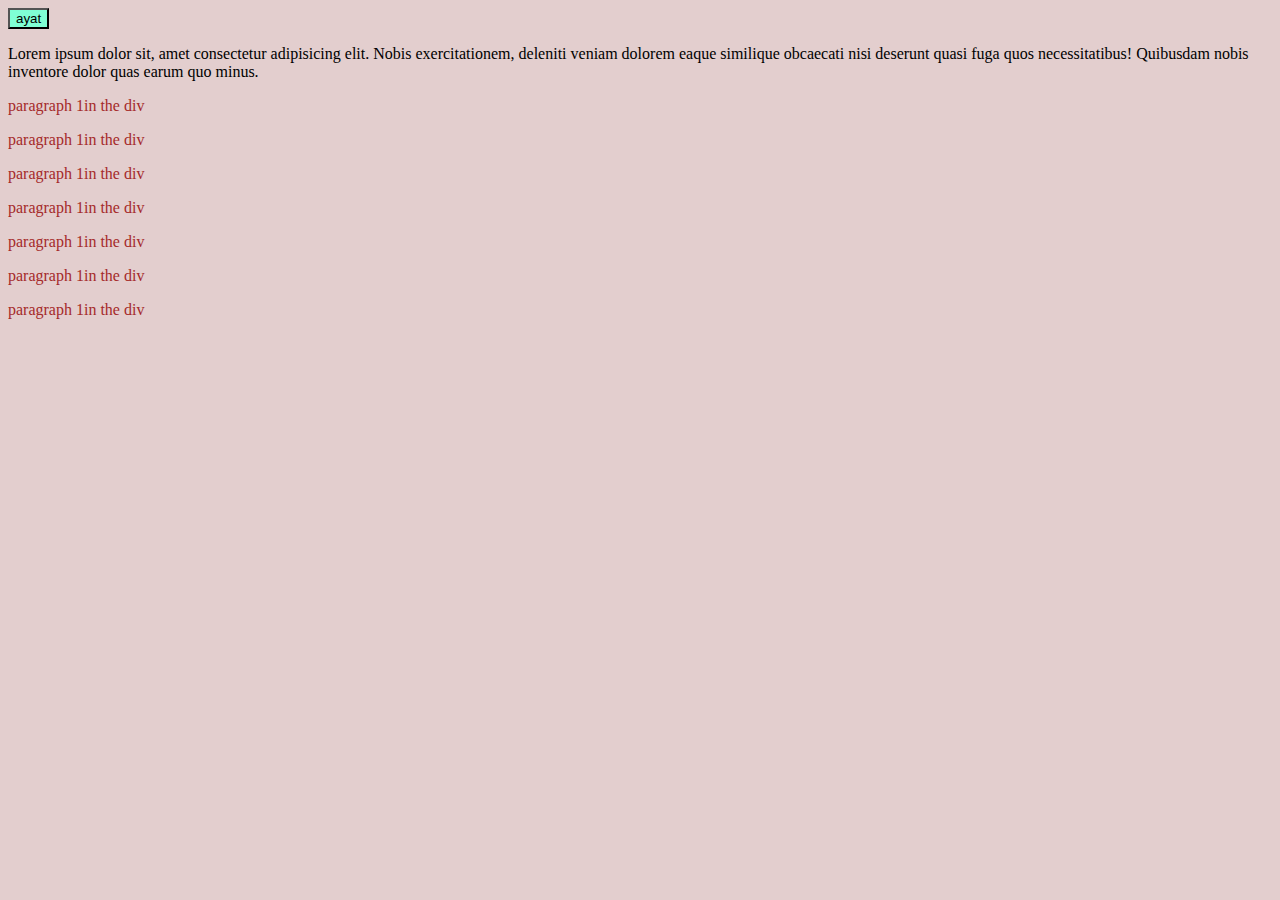
<file: index.html2/index.html>
<!DOCTYPE html>
<html lang="en">
<head>
    <meta charset="UTF-8">
    <meta name="viewport" content="width=device-width, initial-scale=1.0">
    <title>Document</title>
    <link rel="stylesheet" href="soon.css">
</head>
<body>
    
<div>
  <button> ayat</button>  
  <p>Lorem ipsum dolor sit, amet consectetur adipisicing elit. Nobis exercitationem, deleniti veniam dolorem eaque similique obcaecati nisi deserunt quasi fuga quos necessitatibus! Quibusdam nobis inventore dolor quas earum quo minus.</p>
</div>

<p>paragraph 1in the div</p>
<p>paragraph 1in the div</p>
<p>paragraph 1in the div</p>
<p>paragraph 1in the div</p>
<p>paragraph 1in the div</p>
<p>paragraph 1in the div</p>
<p>paragraph 1in the div</p>
</body>
</html>
</file>
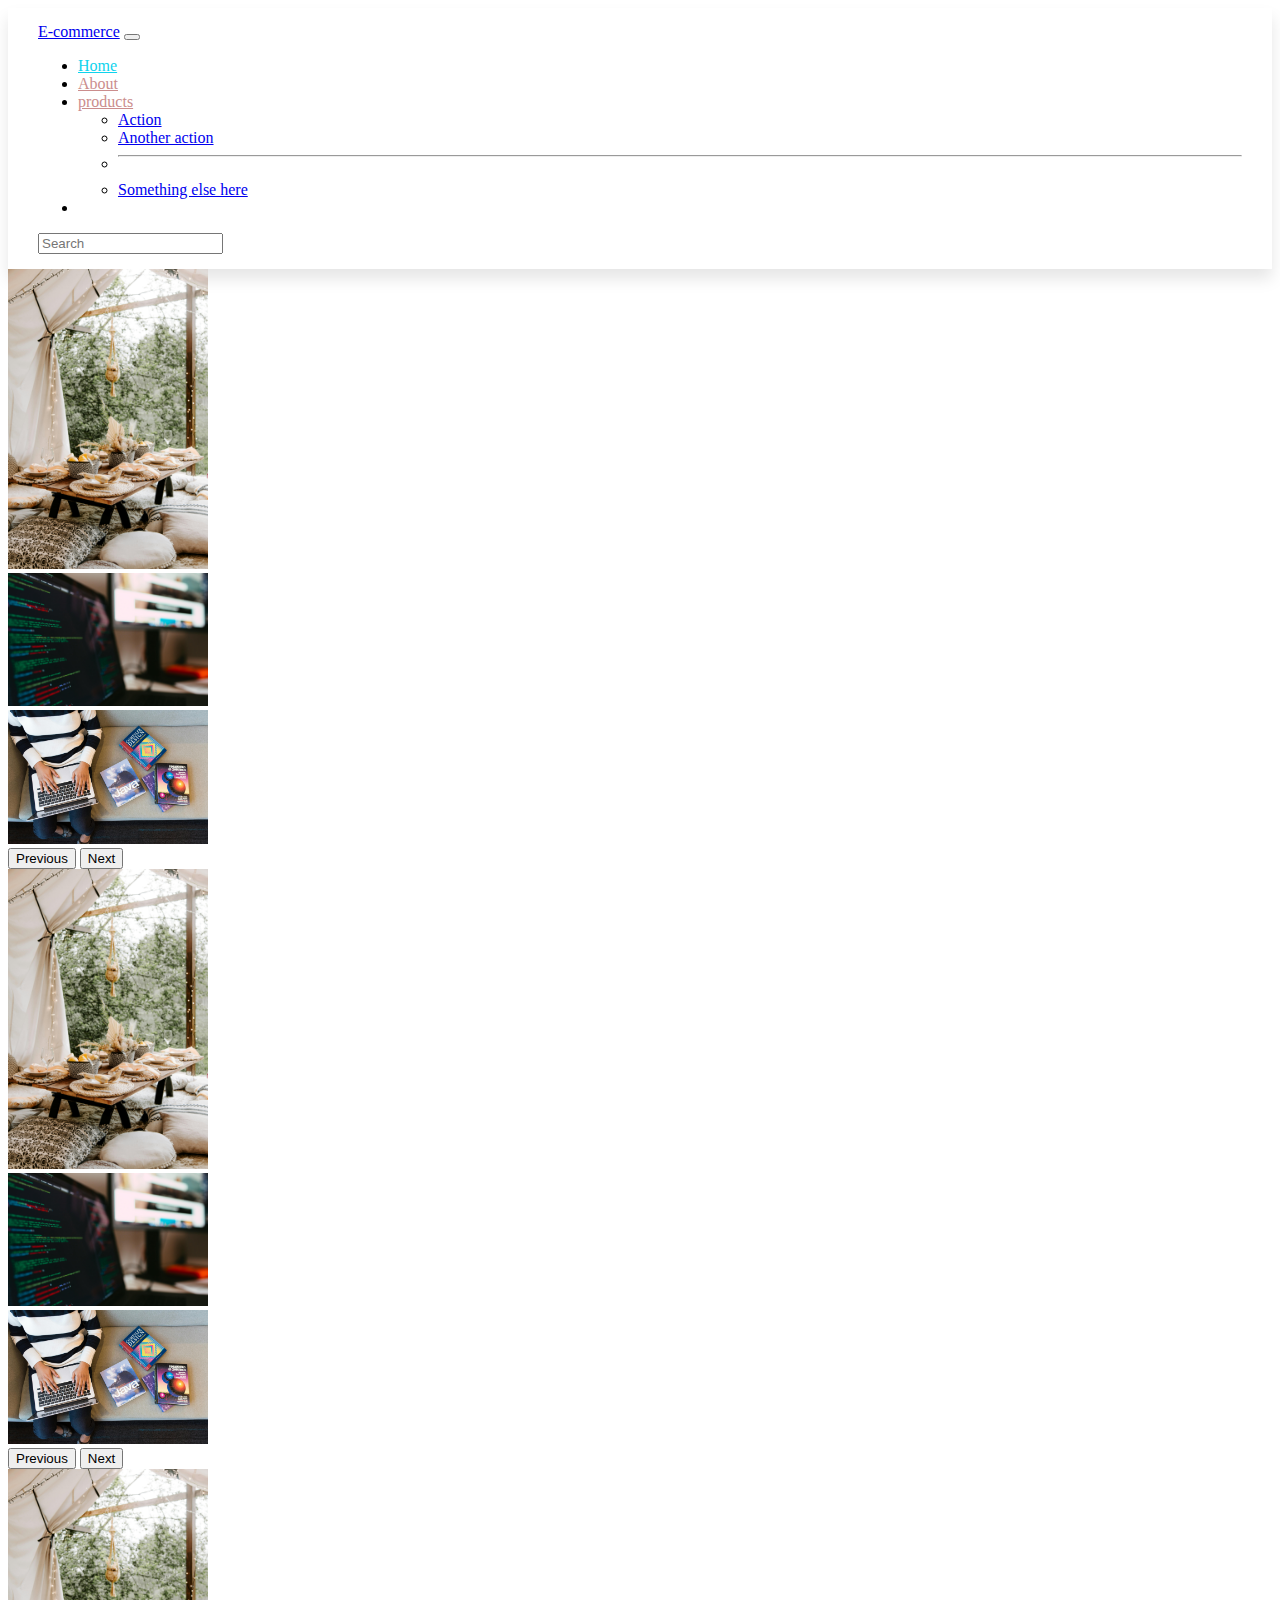
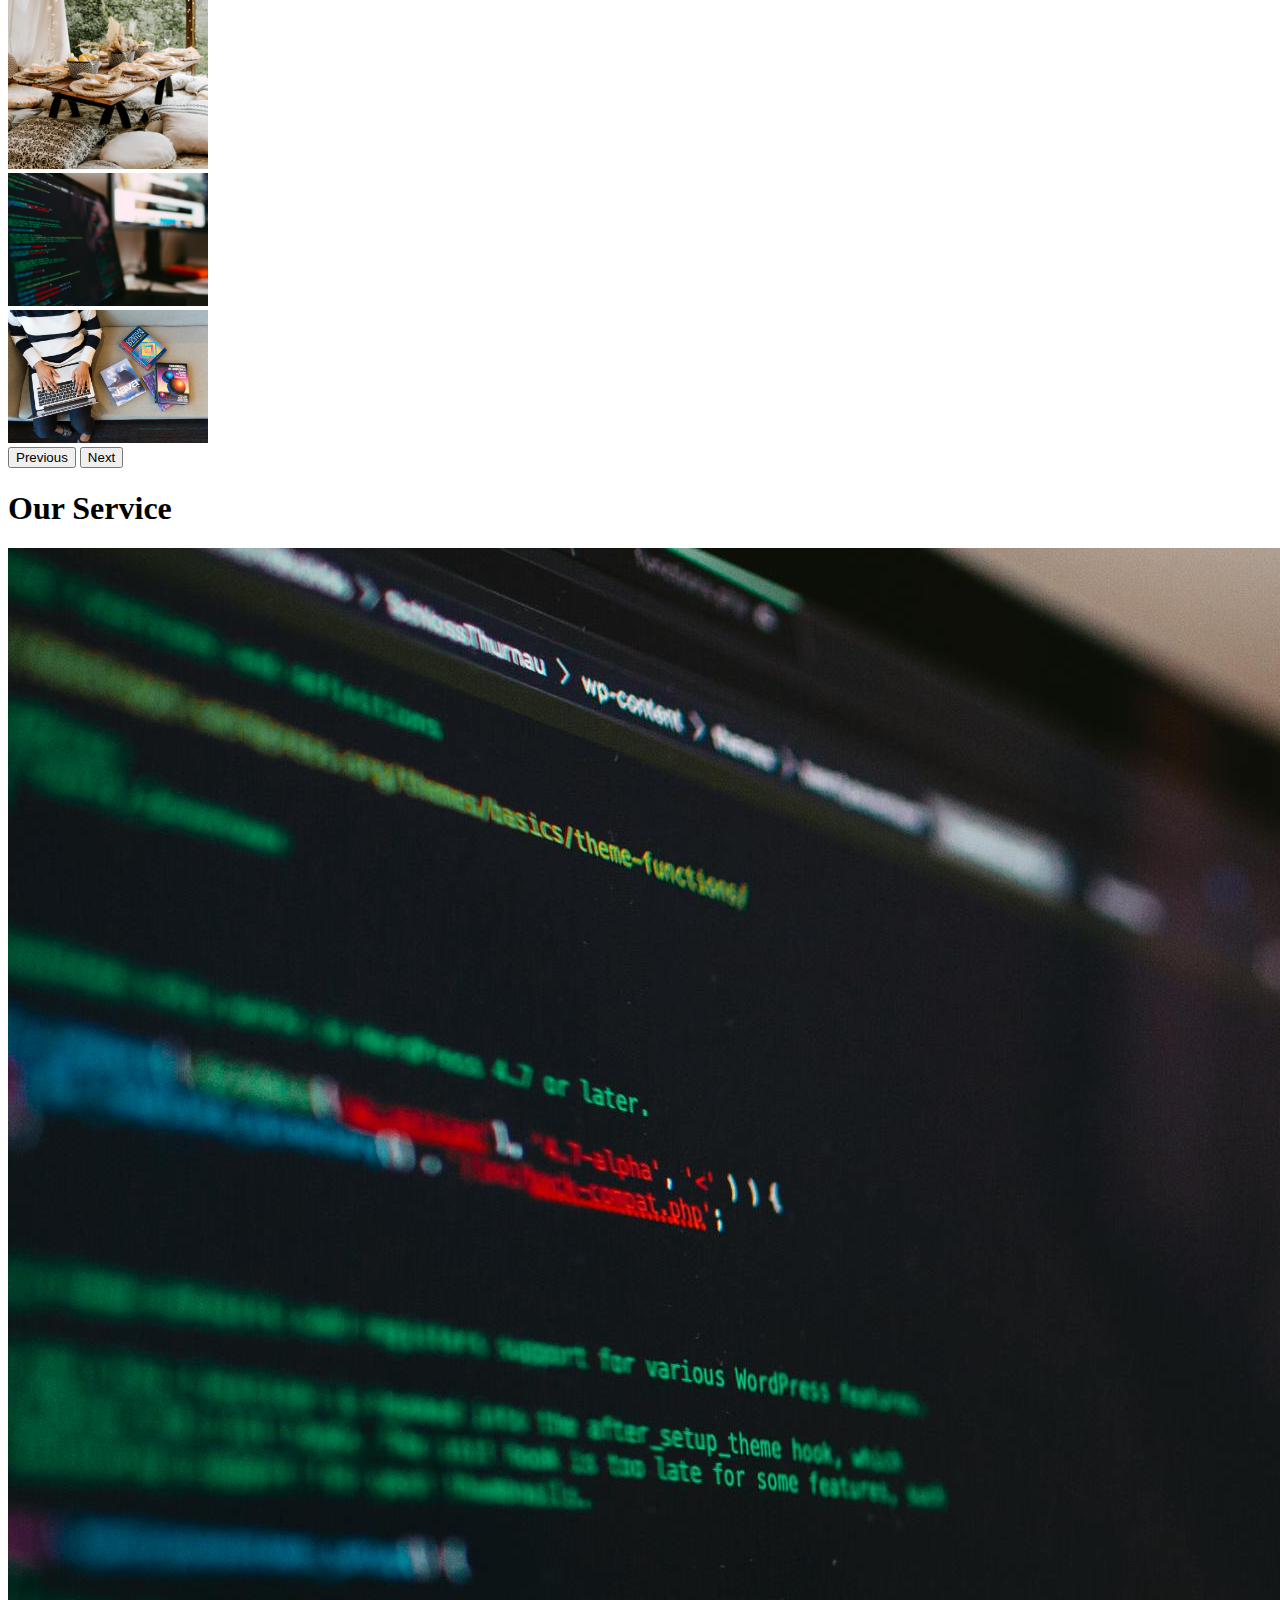
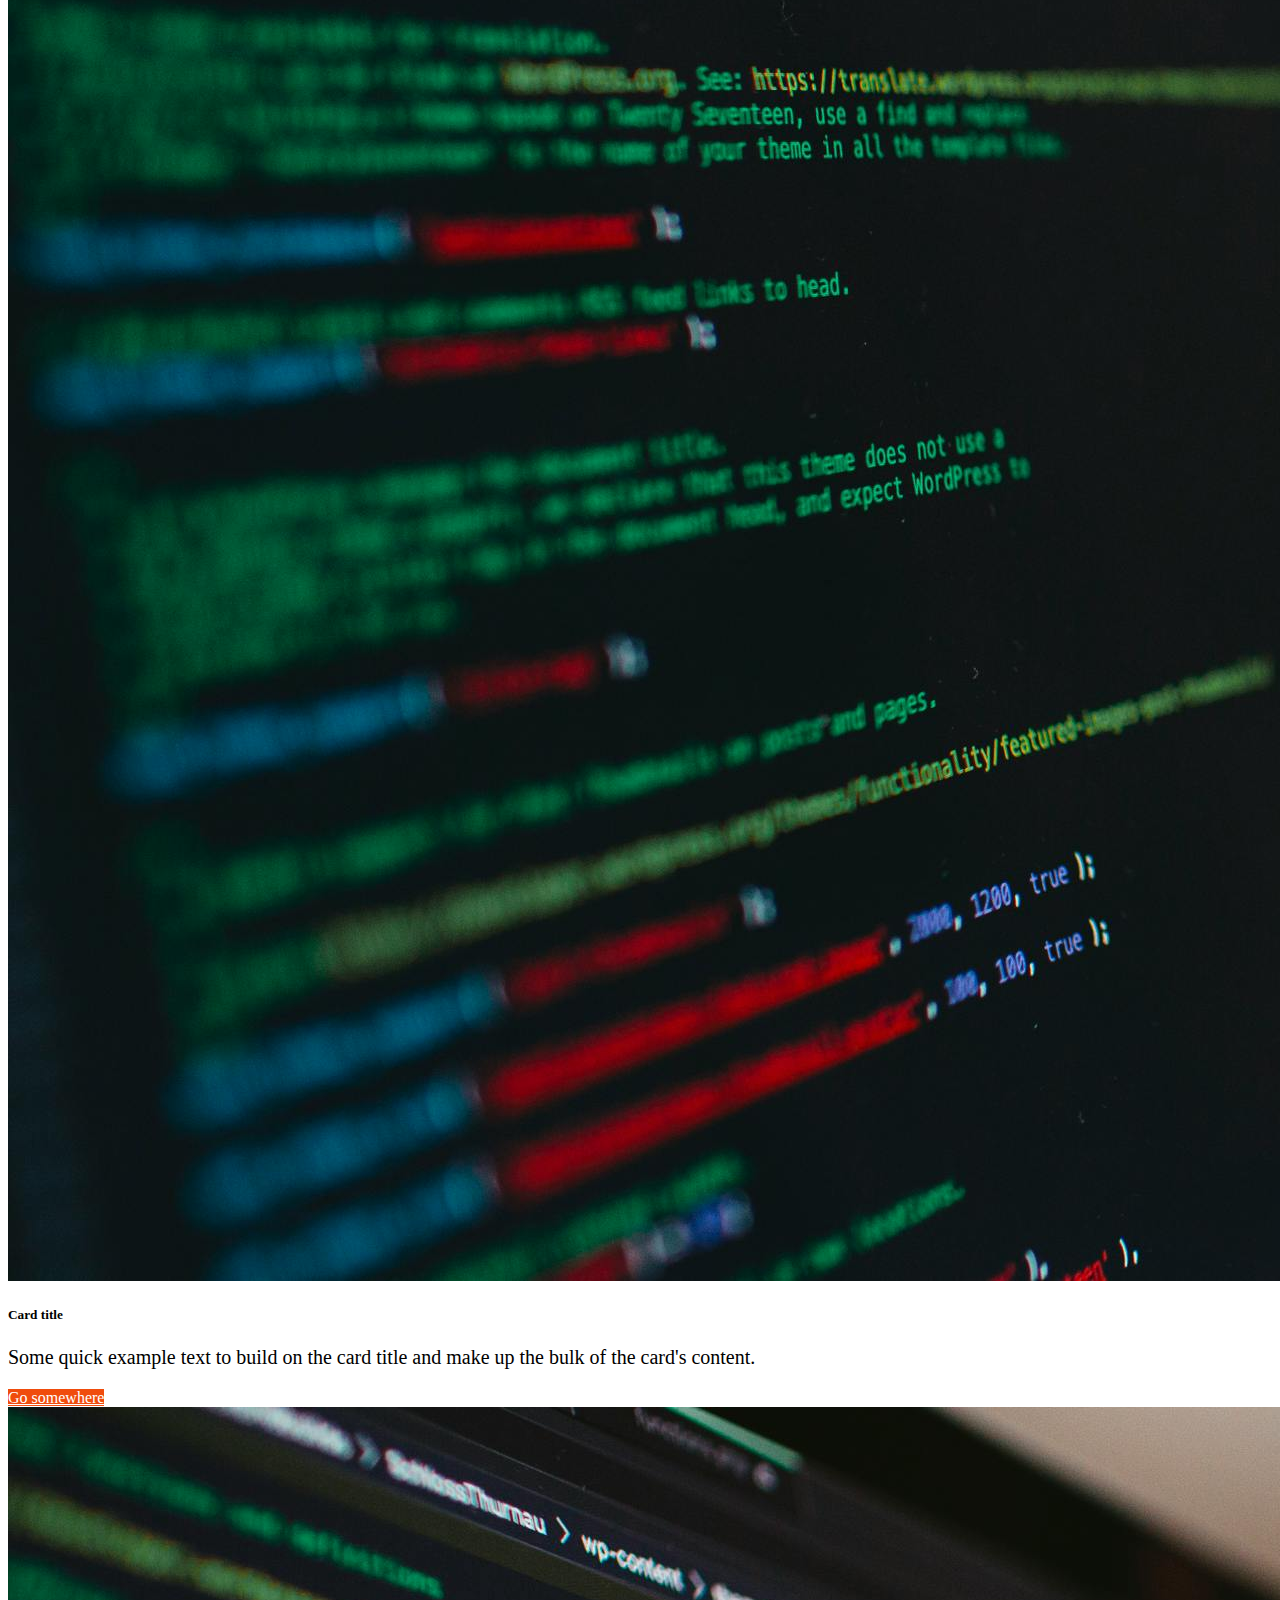
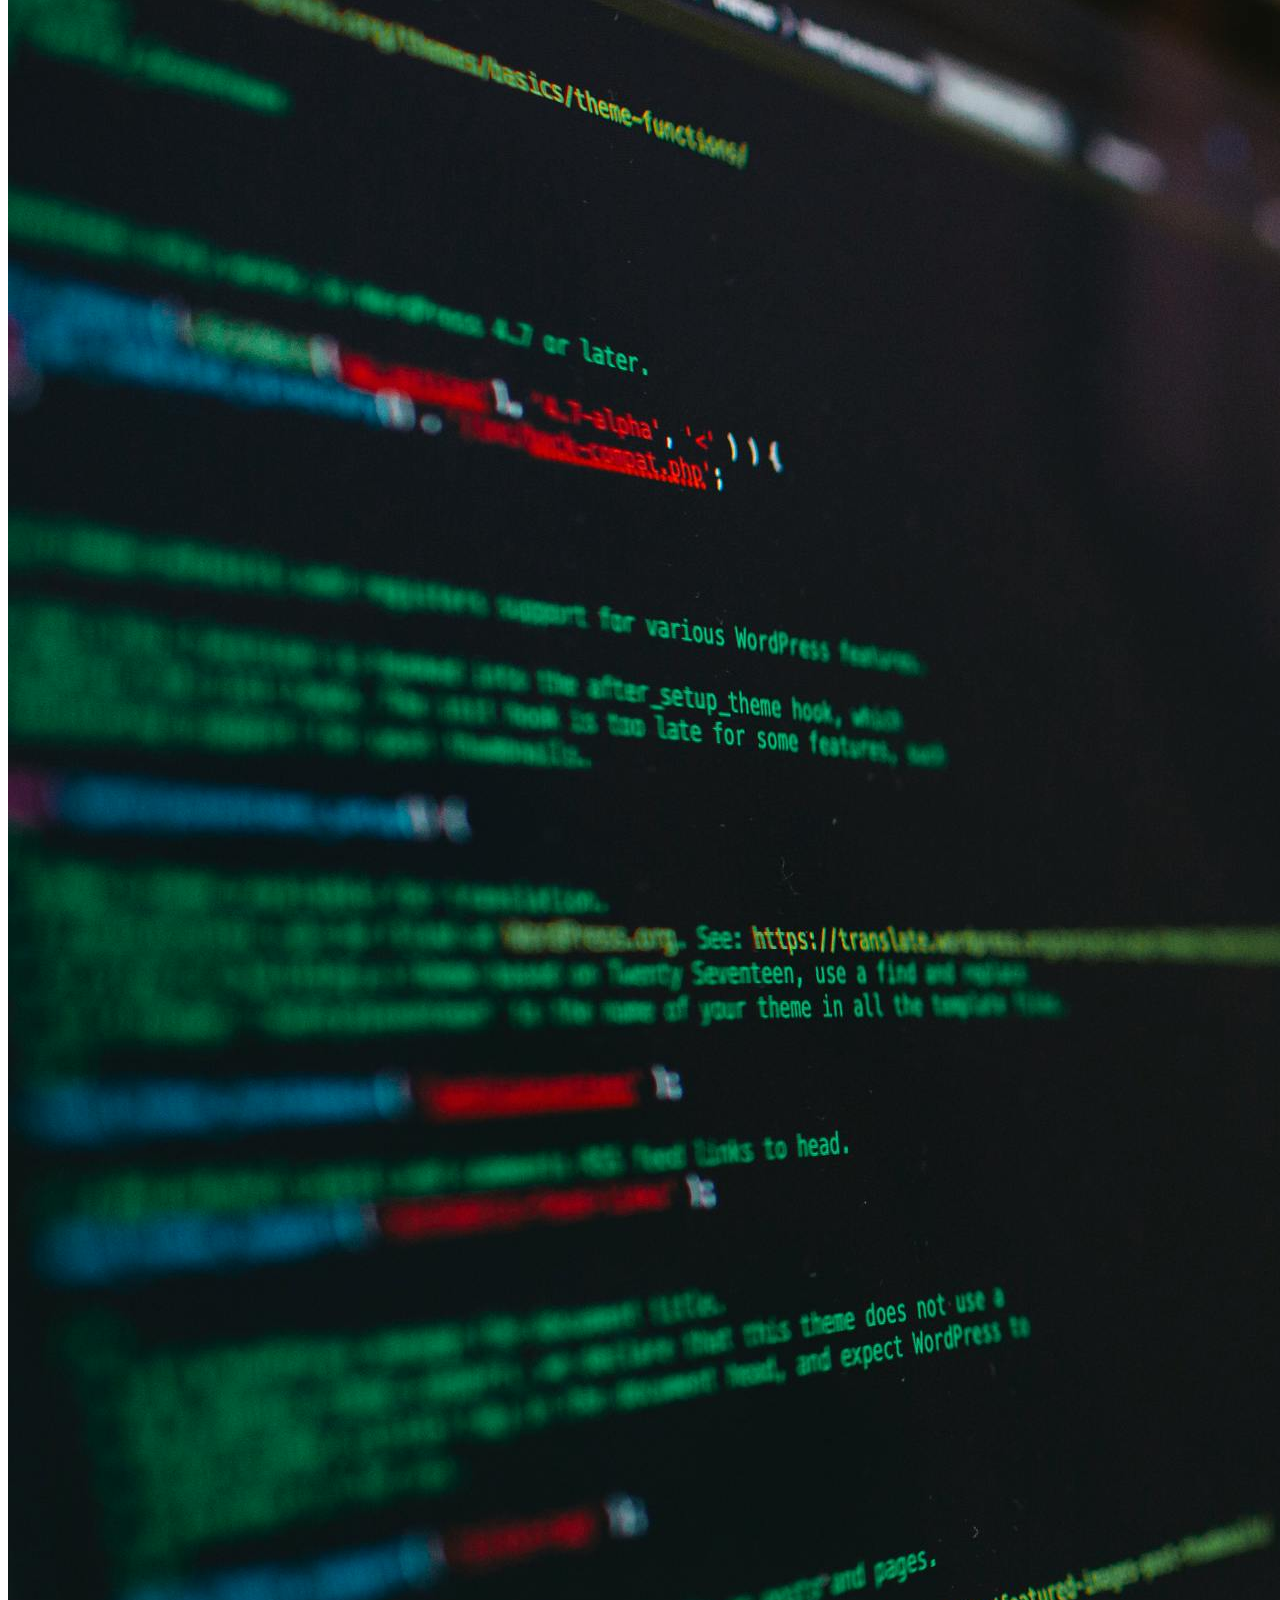
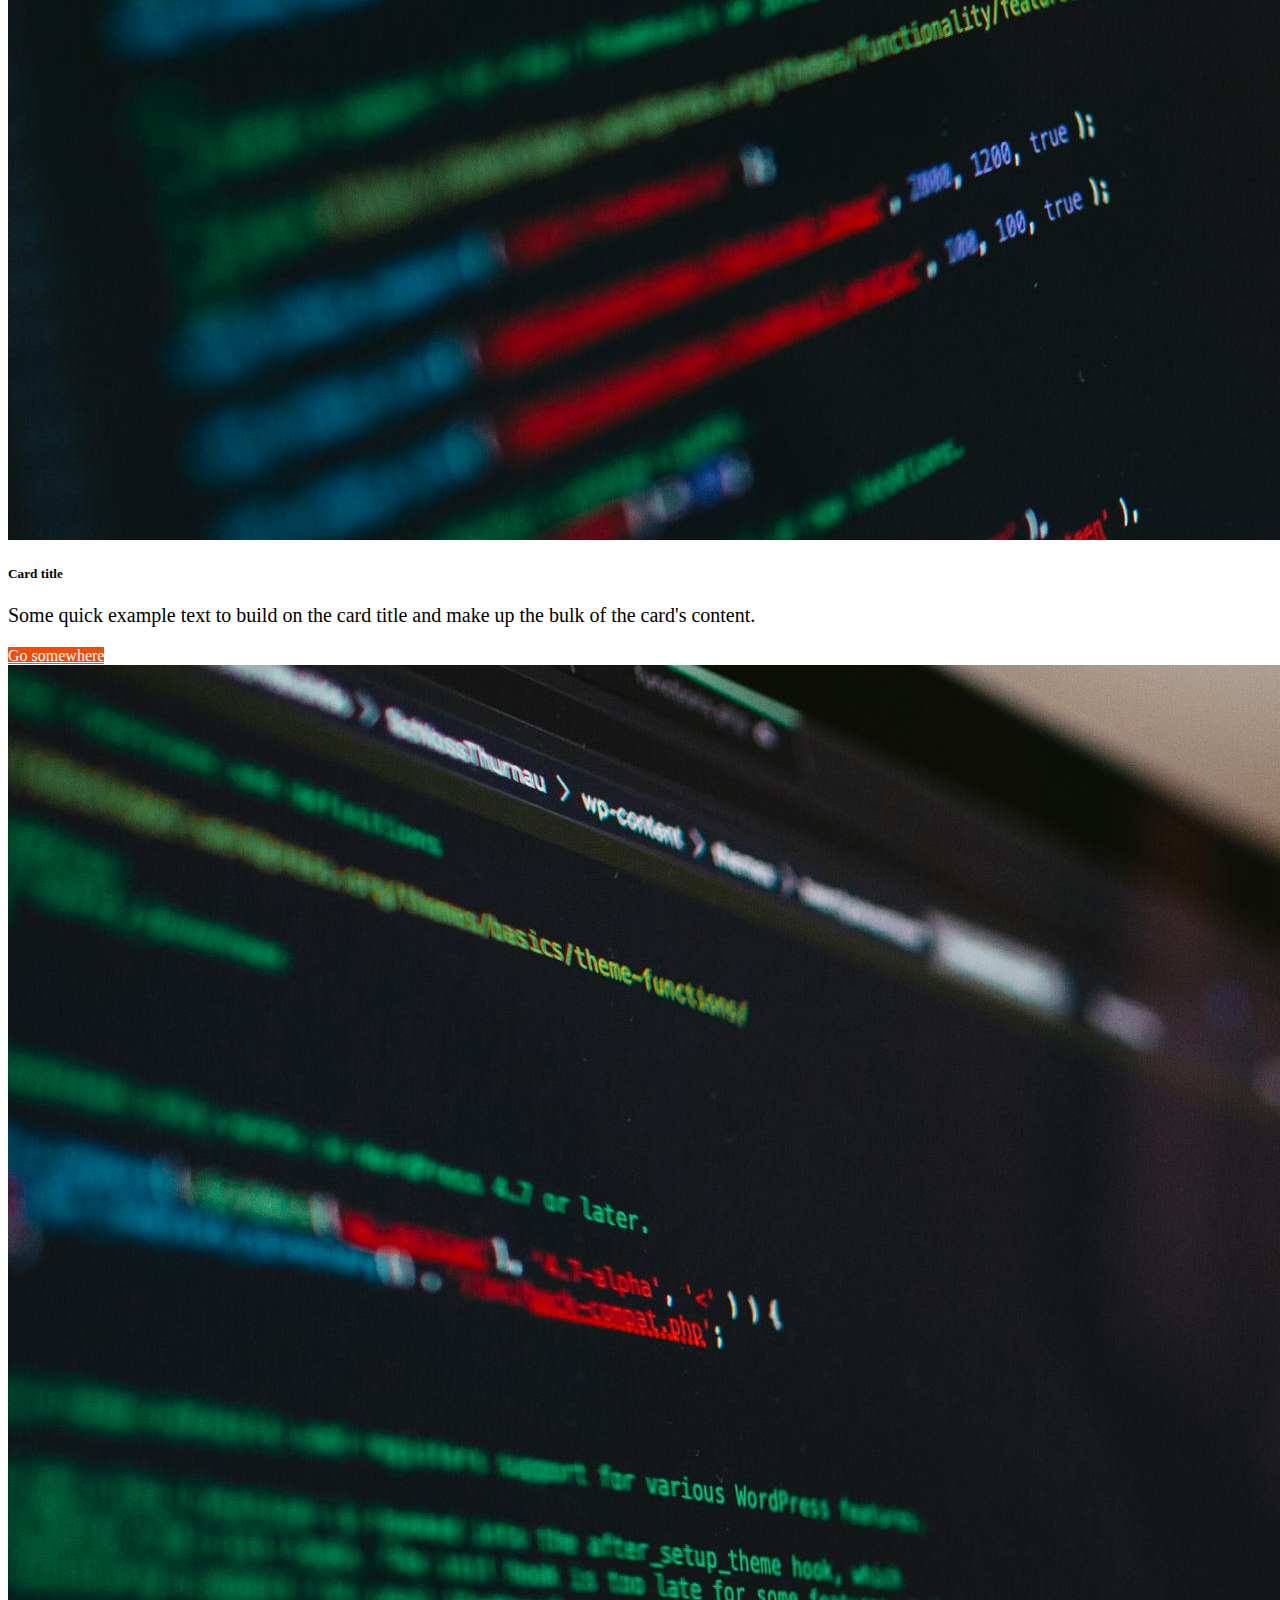
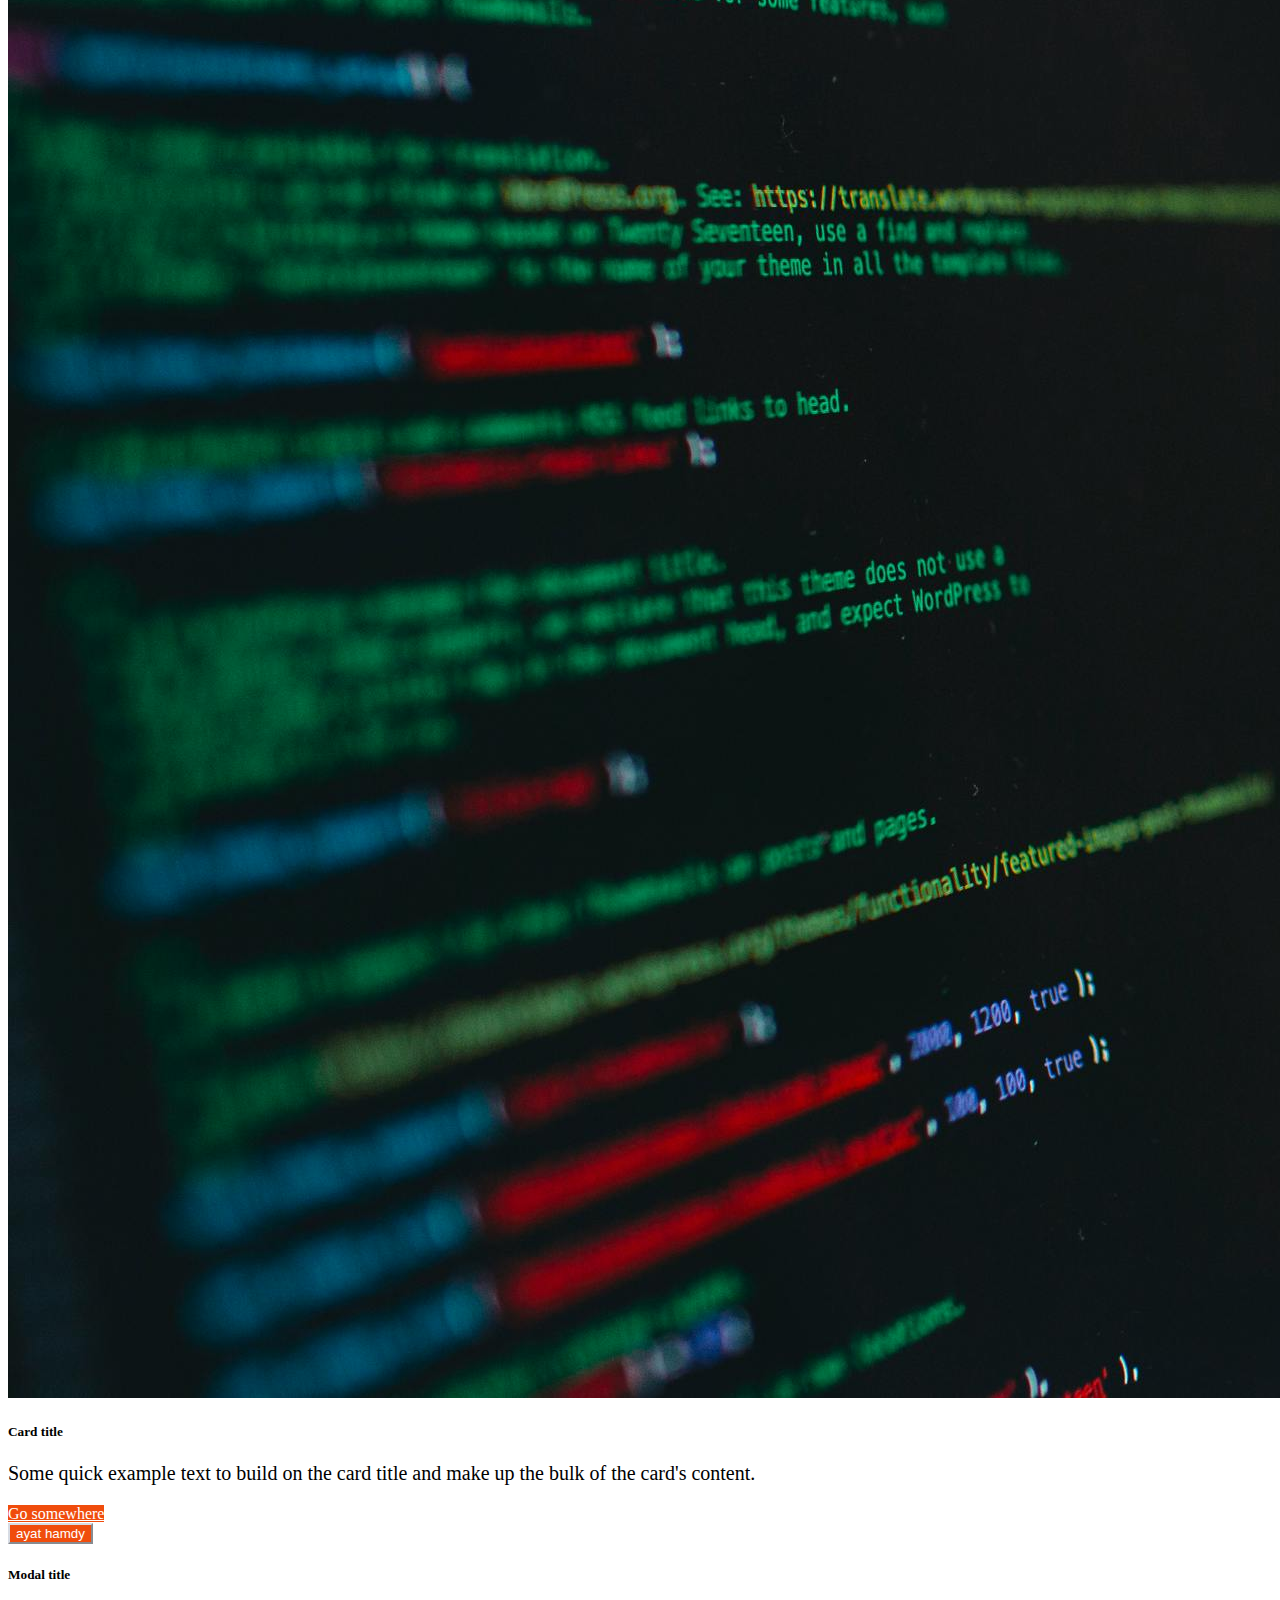
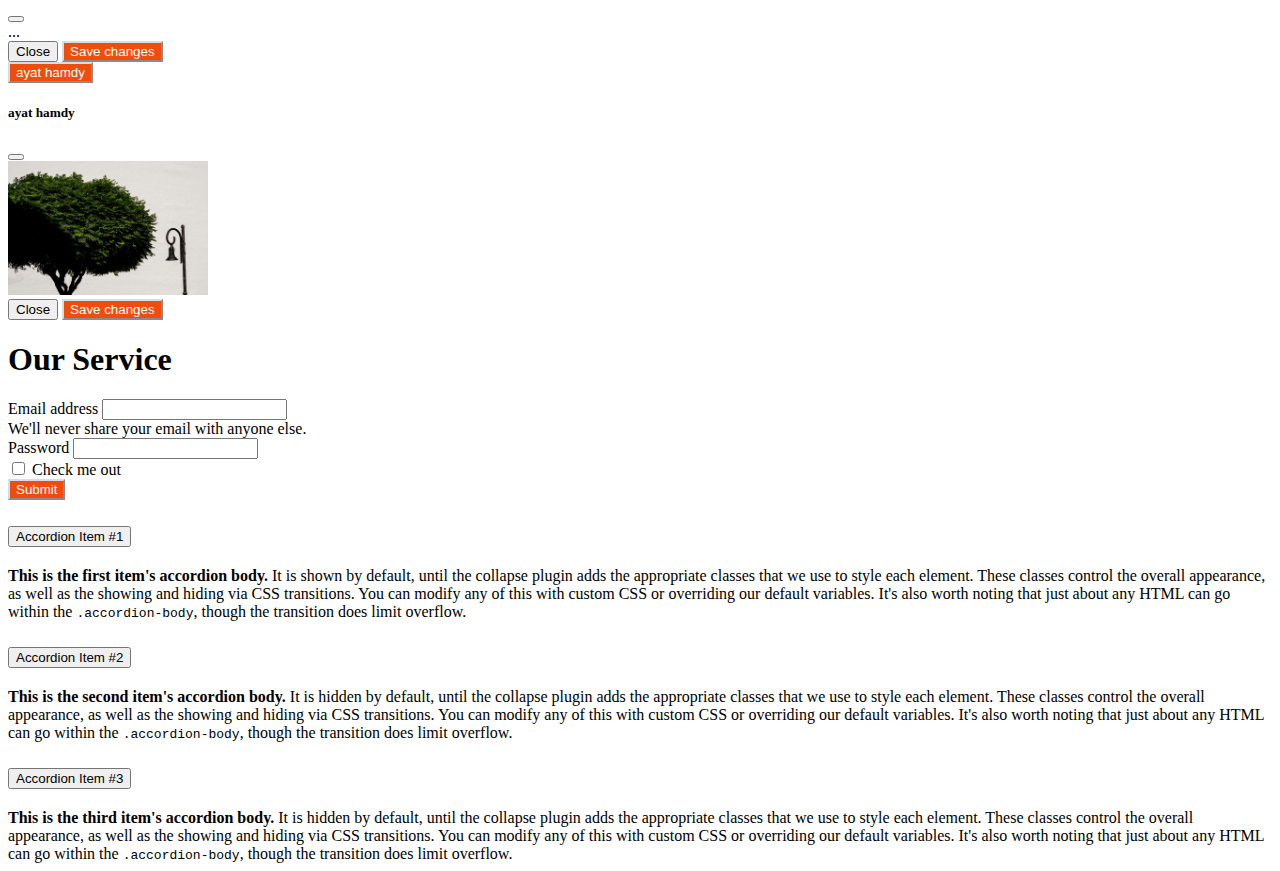
<file: Bootstrab/TEXT.HTML>
<!DOCTYPE html>
<html lang="en">
<head>
    <meta charset="UTF-8">
    <meta name="viewport" content="width=device-width, initial-scale=1.0">
    <title>Document</title>
    <link href="https://cdn.jsdelivr.net/npm/bootstrap@5.1.3/dist/css/bootstrap.min.css" rel="stylesheet" integrity="sha384-1BmE4kWBq78iYhFldvKuhfTAU6auU8tT94WrHftjDbrCEXSU1oBoqyl2QvZ6jIW3" crossorigin="anonymous">
    <link rel="stylesheet" href="style.css">
</head>
<body>
  <nav class="navbar navbar-expand-lg ">
    <div class="container">
      <a class="navbar-brand" href="https://www.amazon.com/">E-commerce</a>
      <button class="navbar-toggler" type="button" data-bs-toggle="collapse" data-bs-target="#navbarSupportedContent" aria-controls="navbarSupportedContent" aria-expanded="false" aria-label="Toggle navigation">
        <span class="navbar-toggler-icon"></span>
      </button>


      <div class="collapse navbar-collapse" id="navbarSupportedContent">
        <ul class="navbar-nav me-auto mb-2 mb-lg-0">
          <li class="nav-item">
            <a class="nav-link active" aria-current="page" href="#">Home</a>
          </li>
          <li class="nav-item">
            <a class="nav-link" href="#">About</a>
          </li>
          <li class="nav-item dropdown">
            <a class="nav-link dropdown-toggle" href="#" id="navbarDropdown" role="button" data-bs-toggle="dropdown" aria-expanded="false">
              products
            </a>
            <ul class="dropdown-menu" aria-labelledby="navbarDropdown">
              <li><a class="dropdown-item" href="#">Action</a></li>
              <li><a class="dropdown-item" href="#">Another action</a></li>
              <li><hr class="dropdown-divider"></li>
              <li><a class="dropdown-item" href="#">Something else here</a></li>
            </ul>
          </li>
          <li class="nav-item">
            <!-- <a class="nav-link disabled">Disabled</a> -->
          </li>
        </ul>
        <form class="d-flex">
          <input class="form-control me-2" type="search" placeholder="Search" aria-label="Search">
        </form>
      </div>
    </div>
  </nav>

  <div class="container">
<div class="row">
  <div  class="col-md-4">

    <div id="carouselExampleControls1" class="carousel slide" data-bs-ride="carousel">
      <div class="carousel-inner">
        <div class="carousel-item active">
          <img src="pexels-katrina-justovica-3393577-7958188.jpg" class="d-block w-100" alt="..." width="200px">
        </div>
        <div class="carousel-item">
          <img src="pexels-markusspiske-4439901.jpg" class="d-block w-100" alt="..." width="200px">
        </div>
        <div class="carousel-item">
          <img src="pexels-divinetechygirl-1181298.jpg" class="d-block w-100" alt="..." width="200px">
        </div>
      </div>
      <button class="carousel-control-prev" type="button" data-bs-target="#carouselExampleControls1" data-bs-slide="prev">
        <span class="carousel-control-prev-icon" aria-hidden="true"></span>
        <span class="visually-hidden">Previous</span>
      </button>
      <button class="carousel-control-next" type="button" data-bs-target="#carouselExampleControls1" data-bs-slide="next">
        <span class="carousel-control-next-icon" aria-hidden="true"></span>
        <span class="visually-hidden">Next</span>
      </button>
    </div>
  </div>
<div class="col-md-4">
  <div id="carouselExampleControls2" class="carousel slide" data-bs-ride="carousel">
    <div class="carousel-inner">
      <div class="carousel-item active">
        <img src="pexels-katrina-justovica-3393577-7958188.jpg" class="d-block w-100" alt="..." width="200px">
      </div>
      <div class="carousel-item">
        <img src="pexels-markusspiske-4439901.jpg" class="d-block w-100" alt="..." width="200px">
      </div>
      <div class="carousel-item">
        <img src="pexels-divinetechygirl-1181298.jpg" class="d-block w-100" alt="..." width="200px">
      </div>
    </div>
    <button class="carousel-control-prev" type="button" data-bs-target="#carouselExampleControls2" data-bs-slide="prev">
      <span class="carousel-control-prev-icon" aria-hidden="true"></span>
      <span class="visually-hidden">Previous</span>
    </button>
    <button class="carousel-control-next" type="button" data-bs-target="#carouselExampleControls2" data-bs-slide="next">
      <span class="carousel-control-next-icon" aria-hidden="true"></span>
      <span class="visually-hidden">Next</span>
    </button>
  </div>
</div>
<div class="col-md-4">
  <div id="carouselExampleControls3" class="carousel slide" data-bs-ride="carousel">
    <div class="carousel-inner">
      <div class="carousel-item active">
        <img src="pexels-katrina-justovica-3393577-7958188.jpg" class="d-block w-100" alt="..." width="200px">
      </div>
      <div class="carousel-item">
        <img src="pexels-markusspiske-4439901.jpg" class="d-block w-100" alt="..." width="200px">
      </div>
      <div class="carousel-item">
        <img src="pexels-divinetechygirl-1181298.jpg" class="d-block w-100" alt="..." width="200px">
      </div>
    </div>
    <button class="carousel-control-prev" type="button" data-bs-target="#carouselExampleControls3" data-bs-slide="prev">
      <span class="carousel-control-prev-icon" aria-hidden="true"></span>
      <span class="visually-hidden">Previous</span>
    </button>
    <button class="carousel-control-next" type="button" data-bs-target="#carouselExampleControls3" data-bs-slide="next">
      <span class="carousel-control-next-icon" aria-hidden="true"></span>
      <span class="visually-hidden">Next</span>
    </button>
  </div>
</div>

</div>
<div class="service">
<h1> Our Service</h1>
</div>

  </div>
<div class="container">
<div class="row">
<div class="col-lg-4">
  <div class="card">
    <img src="pexels-markusspiske-4439901.jpg" class="card-img-top" alt="...">
    <div class="card-body">
      <h5 class="card-title">Card title</h5>
      <p class="card-text">Some quick example text to build on the card title and make up the bulk of the card's content.</p>
      <a href="#" class="btn btn-primary">Go somewhere</a>
    </div>
  </div>
</div>
<div class="col-lg-4">
  <div class="card">
    <img src="pexels-markusspiske-4439901.jpg" class="card-img-top" alt="...">
    <div class="card-body">
      <h5 class="card-title">Card title</h5>
      <p class="card-text">Some quick example text to build on the card title and make up the bulk of the card's content.</p>
      <a href="#" class="btn btn-primary">Go somewhere</a>
    </div>
  </div>
</div>
<div class="col-lg-4">
  <div class="card">
    <img src="pexels-markusspiske-4439901.jpg" class="card-img-top" alt="...">
    <div class="card-body">
      <h5 class="card-title">Card title</h5>
      <p class="card-text">Some quick example text to build on the card title and make up the bulk of the card's content.</p>
      <a href="#" class="btn btn-primary">Go somewhere</a>
    </div>
  </div>
</div>

</div>

<!-- Button trigger modal -->
<button type="button" class="btn btn-primary" data-bs-toggle="modal" data-bs-target="#exampleModal">
ayat hamdy
</button>

<!-- Modal -->
<div class="modal fade" id= "exampleModal" tabindex="-1" aria-labelledby="exampleModalLabel" aria-hidden="true">
  <div class="modal-dialog">
    <div class="modal-content">
      <div class="modal-header">
        <h5 class="modal-title" id="exampleModalLabel">Modal title</h5>
        <button type="button" class="btn-close" data-bs-dismiss="modal" aria-label="Close"></button>
      </div>
      <div class="modal-body">
        ...
      </div>
      <div class="modal-footer">
        <button type="button" class="btn btn-secondary" data-bs-dismiss="modal">Close</button>
        <button type="button" class="btn btn-primary">Save changes</button>
      </div>
    </div>
  </div>
</div>


</div>

<!-- Button trigger modal -->
<button type="button" class="btn btn-primary" data-bs-toggle="modal" data-bs-target="#exampleModal">
ayat hamdy
</button>

<!-- Modal -->
<div class="modal fade" id="exampleModal" tabindex="-1" aria-labelledby="exampleModalLabel" aria-hidden="true">
  <div class="modal-dialog">
    <div class="modal-content">
      <div class="modal-header">
        <h5 class="modal-title" id="exampleModalLabel">ayat hamdy</h5>
        <button type="button" class="btn-close" data-bs-dismiss="modal" aria-label="Close"></button>
      </div>
      <div class="modal-body">
        <img src="pexels-victor-moragriega-1390556186-28759661.jpg" width="200px" alt="">
      </div>
      <div class="modal-footer">
        <button type="button" class="btn btn-secondary" data-bs-dismiss="modal">Close</button>
        <button type="button" class="btn btn-primary">Save changes</button>
      </div>
    </div>
  </div>
</div>

<div class="service">
  <h1> Our Service</h1>
  </div>


<!-- form -->
 <section class="form">
  <form>
    <div class="mb-3">
      <label for="exampleInputEmail1" class="form-label">Email address</label>
      <input type="email" class="form-control" id="exampleInputEmail1" aria-describedby="emailHelp">
      <div id="emailHelp" class="form-text">We'll never share your email with anyone else.</div>
    </div>
    <div class="mb-3">
      <label for="exampleInputPassword1" class="form-label">Password</label>
      <input type="password" class="form-control" id="exampleInputPassword1">
    </div>
    <div class="mb-3 form-check">
      <input type="checkbox" class="form-check-input" id="exampleCheck1">
      <label class="form-check-label" for="exampleCheck1">Check me out</label>
    </div>
    <button type="submit" class="btn btn-primary">Submit</button>
  </form>
 </section>


 <!-- progress -->
 <div class="progress">
  <div class="progress-bar bg-success" role="progressbar" style="width: 25%" aria-valuenow="25" aria-valuemin="0" aria-valuemax="100"></div>
</div>
<div class="progress">
  <div class="progress-bar bg-info" role="progressbar" style="width: 50%" aria-valuenow="50" aria-valuemin="0" aria-valuemax="100"></div>
</div>
<div class="progress">
  <div class="progress-bar bg-warning" role="progressbar" style="width: 75%" aria-valuenow="75" aria-valuemin="0" aria-valuemax="100"></div>
</div>
<div class="progress">
  <div class="progress-bar bg-danger" role="progressbar" style="width: 100%" aria-valuenow="100" aria-valuemin="0" aria-valuemax="100"></div>
</div>

<div class="accordion" id="accordionExample">
  <div class="accordion-item">
    <h2 class="accordion-header" id="headingOne">
      <button class="accordion-button" type="button" data-bs-toggle="collapse" data-bs-target="#collapseOne" aria-expanded="true" aria-controls="collapseOne">
        Accordion Item #1
      </button>
    </h2>
    <div id="collapseOne" class="accordion-collapse collapse show" aria-labelledby="headingOne" data-bs-parent="#accordionExample">
      <div class="accordion-body">
        <strong>This is the first item's accordion body.</strong> It is shown by default, until the collapse plugin adds the appropriate classes that we use to style each element. These classes control the overall appearance, as well as the showing and hiding via CSS transitions. You can modify any of this with custom CSS or overriding our default variables. It's also worth noting that just about any HTML can go within the <code>.accordion-body</code>, though the transition does limit overflow.
      </div>
    </div>
  </div>
  <div class="accordion-item">
    <h2 class="accordion-header" id="headingTwo">
      <button class="accordion-button collapsed" type="button" data-bs-toggle="collapse" data-bs-target="#collapseTwo" aria-expanded="false" aria-controls="collapseTwo">
        Accordion Item #2
      </button>
    </h2>
    <div id="collapseTwo" class="accordion-collapse collapse" aria-labelledby="headingTwo" data-bs-parent="#accordionExample">
      <div class="accordion-body">
        <strong>This is the second item's accordion body.</strong> It is hidden by default, until the collapse plugin adds the appropriate classes that we use to style each element. These classes control the overall appearance, as well as the showing and hiding via CSS transitions. You can modify any of this with custom CSS or overriding our default variables. It's also worth noting that just about any HTML can go within the <code>.accordion-body</code>, though the transition does limit overflow.
      </div>
    </div>
  </div>
  <div class="accordion-item">
    <h2 class="accordion-header" id="headingThree">
      <button class="accordion-button collapsed" type="button" data-bs-toggle="collapse" data-bs-target="#collapseThree" aria-expanded="false" aria-controls="collapseThree">
        Accordion Item #3
      </button>
    </h2>
    <div id="collapseThree" class="accordion-collapse collapse" aria-labelledby="headingThree" data-bs-parent="#accordionExample">
      <div class="accordion-body">
        <strong>This is the third item's accordion body.</strong> It is hidden by default, until the collapse plugin adds the appropriate classes that we use to style each element. These classes control the overall appearance, as well as the showing and hiding via CSS transitions. You can modify any of this with custom CSS or overriding our default variables. It's also worth noting that just about any HTML can go within the <code>.accordion-body</code>, though the transition does limit overflow.
      </div>
    </div>
  </div>
</div>



 <script src="popper.min.js"></script>
    <script src="bootstrap.min.js"></script>
  </body>
</html>
</file>
<file: index.html2/soon.css>
body{
 background-color: rgb(227, 206, 206);   
}

h1{
  color: rgb(109, 7, 27);
border: 3px solid rgb(3, 137, 168);
outline:5px solid peru ;
}

div>button{
 background-color: aquamarine; 
}

div~p{
  color: brown;
}



/* h1{
    color: rgb(240, 68, 10);
    font-size: 100px;
}

nav{
    display: flex;
    justify-content: space-between;
    }


@media only screen and (min-width:300px) and (max-width:576px){
body{
  background-color: rgb(235, 171, 93);  
}

h1{
color: brown;
font-size: 10px;
}
nav{
display: flex;
flex-direction: column;
}


}

@media only screen and (min-width:576px) and (max-width:768px){
    body{
      background-color: rgb(93, 235, 193);  
    }
    h1{
        color: rgb(8, 99, 78);
        font-size: 30px;
        }
    
    }
    
    @media only screen and (min-width:768px) and (max-width:992px){
        body{
          background-color: rgb(87, 50, 6);  
        }
        h1{
            color: rgb(56, 42, 165);
            font-size: 20px;
            }
        
        }
        
        @media only screen and (min-width:992px) and (max-width:1200px){
            body{
              background-color: rgb(170, 231, 47);  
            }
            
            
            }
            
            @media only screen and (min-width:1200px) and (max-width:1400px){
                body{
                  background-color: rgb(93, 166, 235);  
                }
                h1{
color: burlywood;
font-size: 30px;
                }
                
                }
                
             nav{
                    display: flex;
                    justify-content: space-between;
                    }
 */
</file>
<file: Bootstrab/style.css>
*.nav-link.active {
      color: rgb(15, 211, 237);
    }
    
.nav-link {
  color: rgb(203, 141, 141);
}




  margin-top: 30px; */



.card .card-img {
justify-items: end;

}


.toto {
  color: rgb(6, 22, 89);
}

.navbar-nav .nav-item .nav-link:hover  {
background-color: rgb(243, 134, 87);
}
 
.btn-primary {
  color: #fff;
  background-color: #f04c0c;
  border-color: #d7dce4;
}

.card-text {
  color: #f04c0c;
}

.noon {
  text-align: center;
margin-top: 30px;
font-family: Cambria, Cochin, Georgia, Times, 'Times New Roman', serif;

}

.noon h1 {
  color: rgb(16, 16, 77);
}

.noon p {
  color: rgb(117, 110, 91);
}

.card-body .card-text {
  color: black;
  font-size: 20px;
}

.toto {
  color: #f04c0c;
margin: 30px;
padding: 10px;
border-bottom: #f04c0c;
}


header {
background-color: #fff;
margin-top: 50px;
}

.navbar {
  /* position: fixed;
top: 0;
left: 0;
right: 0; */
z-index: 100%;
width: 3;
padding: 15px 30px;
box-shadow: 0 10px 15px  rgba(0, 0, 0, 0.1);


}

header {
color: rgb(8, 52, 91);
text-transform: uppercase;
font-size: 17px;
font-weight: 600;
letter-spacing: 1px;
border-radius: 5px;
outline: none;
border: none;
text-decoration: none;
}

header .container.row {


}
</file>
